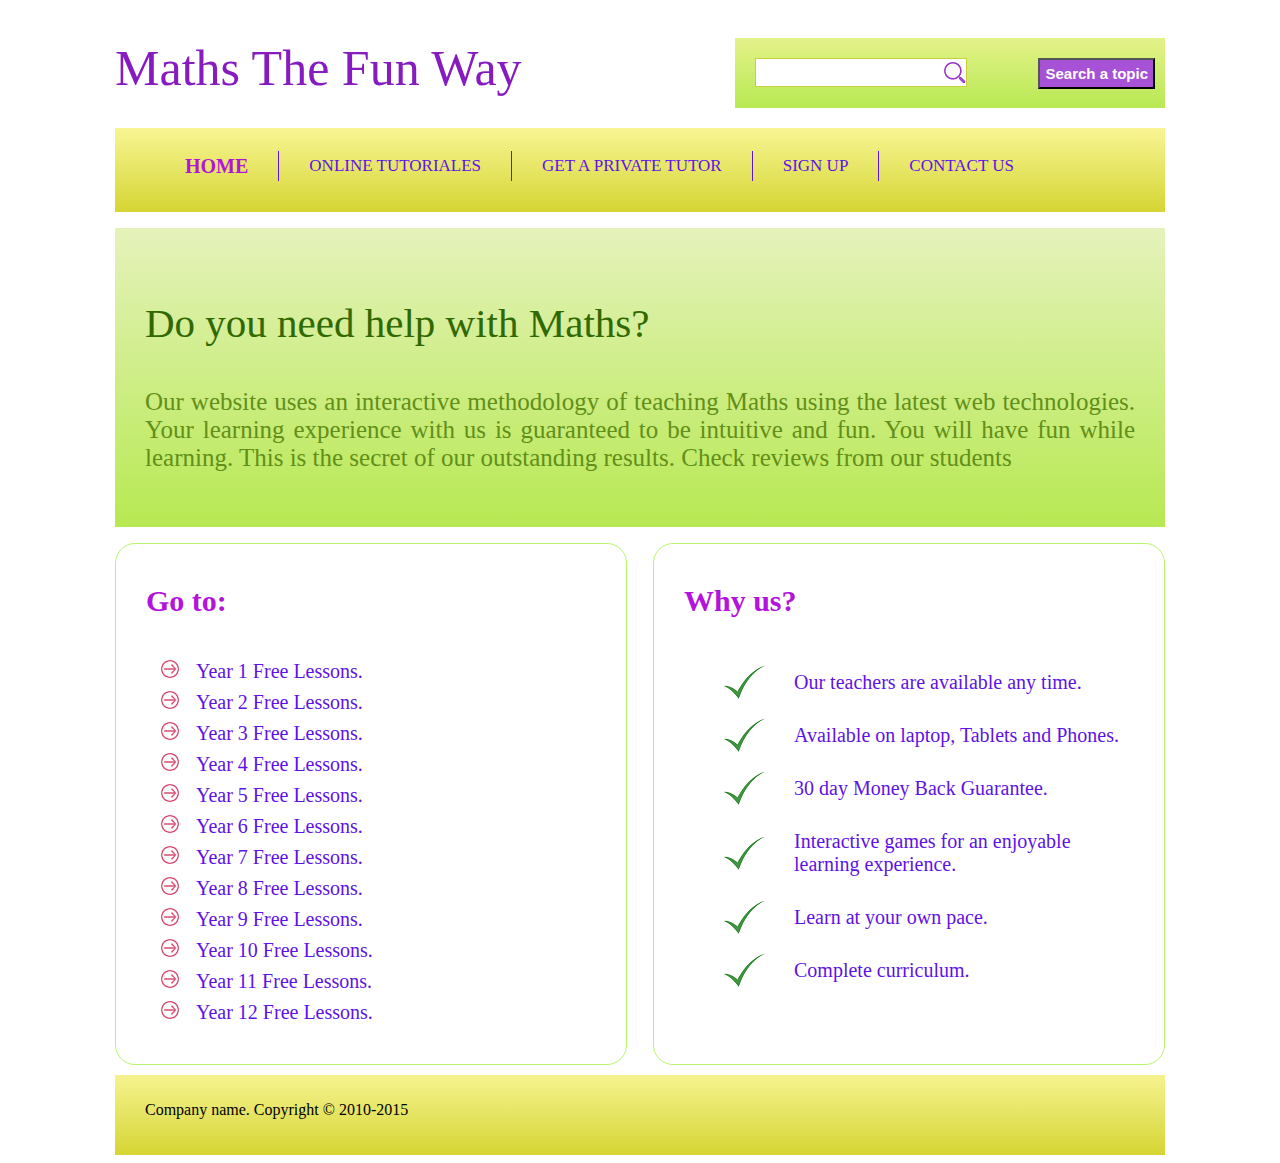
<file: 1. Maths Webistes (HTML & CSS)/index.html>
<!DOCTYPE html>

<html lang="en">
    <head>
        <meta charset="utf-8">
        <title>Maths Website</title>
        <meta name="viewport" content="width=device-width, initial-scale = 1.0, user-scalabe = yes">
        
        <link rel="stylesheet" href="styling.css">
    
    </head>
 
    <body>
        <!--Este es para toda la app -->
        <div id="container">
            
            <!--Ahi empieza el header-->
            <div id="header">
                <div id="brand">
                    <h1><a href="#">Maths The Fun Way</a></h1>
                </div>
                
                <div id="searchBox">
                    <form method="get">
                        <input type="text" class="text">
                    
                        <input type="submit" value="Search a topic" class="submit">
                    </form>
                </div>
                
                <div class="clear">
                
                </div>
            </div>
            
            <!--Ahi empieza el menu -->
            <div id="menu">
                <ul>
                    <li><a href="a" class="active">Home</a></li>
                    <li><a href="a">Online Tutoriales</a></li>
                    <li><a href="a">Get a private tutor</a></li>
                    <li><a href="a">Sign up</a></li>
                    <li><a href="a">Contact us</a></li> 
                </ul>
            </div>
            
            <div id="introduction">
                <h3>Do you need help with Maths?</h3>
                <p>Our website uses an interactive methodology of teaching Maths using the latest web technologies. Your learning experience with us is guaranteed to be intuitive and fun. You will have fun while learning. This is the secret of our outstanding results. Check reviews from our students</p>
            </div>
            
            <div id="leftsidebar" class="sidebar">
                <h3>Go to:</h3>
                <ul>
                    <li><a href="#">Year 1 Free Lessons.</a></li>
                    <li><a href="#">Year 2 Free Lessons.</a></li>
                    <li><a href="#">Year 3 Free Lessons.</a></li>
                    <li><a href="#">Year 4 Free Lessons.</a></li>
                    <li><a href="#">Year 5 Free Lessons.</a></li>
                    <li><a href="#">Year 6 Free Lessons.</a></li>
                    <li><a href="#">Year 7 Free Lessons.</a></li>
                    <li><a href="#">Year 8 Free Lessons.</a></li>
                    <li><a href="#">Year 9 Free Lessons.</a></li>
                    <li><a href="#">Year 10 Free Lessons.</a></li>
                    <li><a href="#">Year 11 Free Lessons.</a></li>
                    <li><a href="#">Year 12 Free Lessons.</a></li>
                </ul>
            
            </div>
            
             <div id="rightsidebar" class="sidebar">
                <h3>Why us?</h3>
                 <ul>
                    <li><a href="#">Our teachers are available any time.</a></li>
                     <li><a href="#">Available on laptop, Tablets and Phones.</a></li>
                     <li><a href="#">30 day Money Back Guarantee.</a></li>
                     <li><a href="#">Interactive games for an enjoyable learning experience.</a></li>
                     <li><a href="#">Learn at your own pace.</a></li>
                     <li><a href="#">Complete curriculum.</a></li>
                 </ul>
            </div>
            <div class="clear"></div>
            
            <footer class="footer">
                <div>
                    <p>Company name. Copyright &copy; 2010-2015</p>
                </div>
            </footer>
        </div>
    
    </body>


</html>
</file>
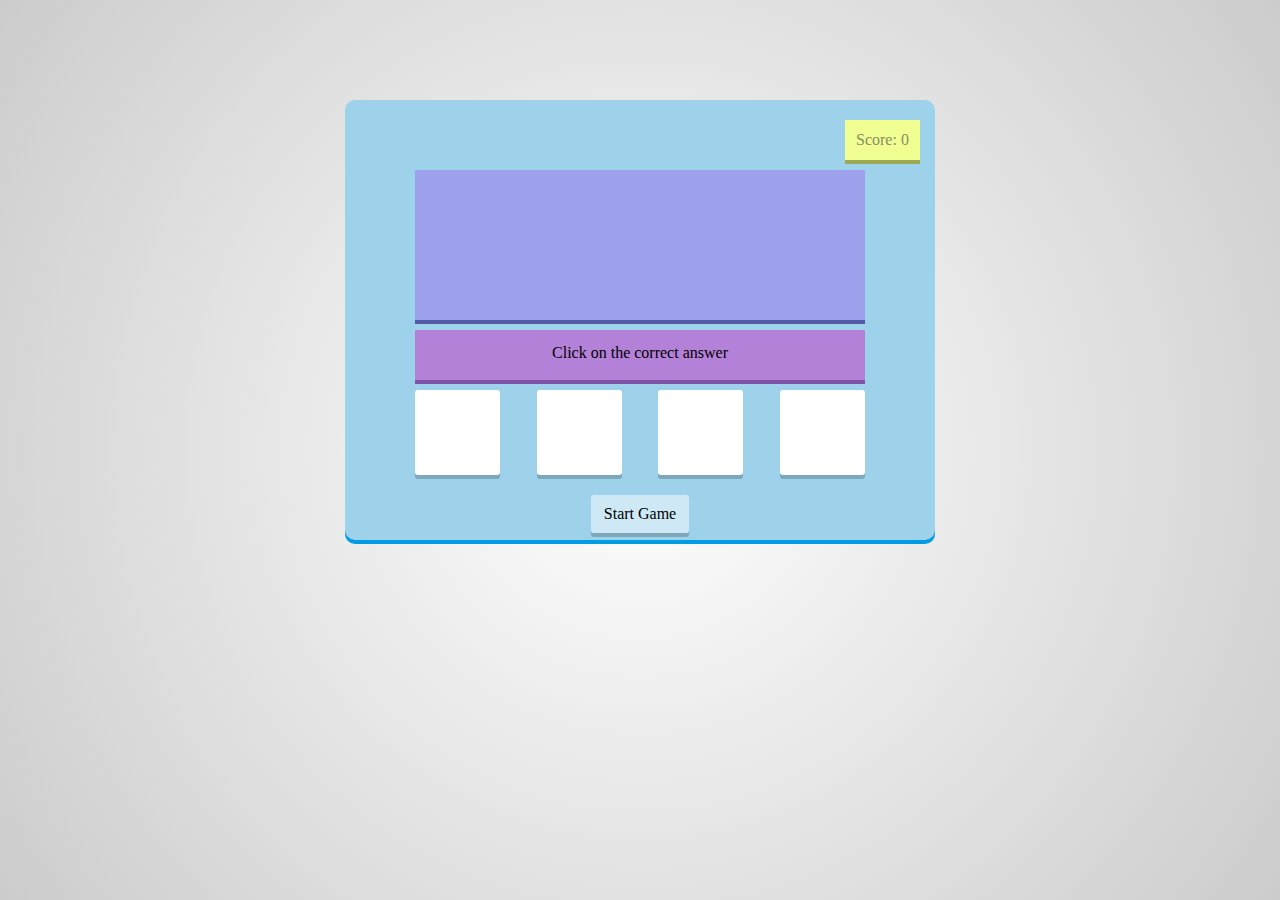
<file: 2. Maths Game (JS)/index.html>
<!DOCTYPE HTML>

    <HTML lang="en">
    <HEAD>

        <title>Maths Game</title>
        <meta charset="utf-8">
        <meta name="viewport" content="width=device-width, initial-scale, user-scalable=yes">
        <link rel="stylesheet" href="styling.css">
    </HEAD>

        <body>
            <div id="container">
                <div id="score">
                    Score: <span id="scorevalue">0</span>
                </div>
                
                <div id="correct">
                    Correct
                </div>
                
                <div id="wrong"> 
                    Try again
                </div>
                
                <div id="medal"> 
                    
                </div>
                
                <div id="question">
            
                </div>
                
                <div id="instruction">
                    Click on the correct answer
                </div>
                
                <div id="choices">
                     <div id="box1" class="box"></div>
                     <div id="box2" class="box"></div>
                     <div id="box3" class="box"></div>
                     <div id="box4" class="box"></div>
                </div>
                
                <div id="startreset">
                    Start Game
                </div>
                
                <div id="timeremaining">
                    Time remaining: <span id="timeremainingvalue">60</span> sec
                </div>
                
                <div id="gameOver">
                    
                </div>
                
            </div>
            
            <script src="javascript.js"></script>
        </body>

    </HTML>
</file>
<file: 1. Maths Webistes (HTML & CSS)/styling.css>
body{
    font: Arial, Helvetica, sans-serif;
}

#container{
    width: 1050px;
    /*border: 1px solid grey;*/
    margin: 0 auto;/*this put the container in the middle*/
    
}

#header{
    height: 100px;
    padding: 10px 0;
}

#brand{
    float: left;
}

h1 a{
    font-size: 50px;
    font-weight: 100;
    color: #861BBF;
    text-decoration: none;/*this remove the underline*/
}

/*this will send the searchBox to the right*/

#searchBox{
    float: right;
    /*To make sure it works for all browsers*/
    background: linear-gradient(#E4F289,#B7E953);
    background: -webkit-linear-gradient(#E4F289,#B7E953);
    background: -o-linear-gradient(#E4F289,#B7E953);
    background: -moz-linear-gradient(#E4F289,#B7E953);
    width: 400px;
    height: 50px;
    padding: 20px 10px 0 20px;
    margin-top: 20px;
}

.text{
    float: left;
    width: 200px;
    padding: 5px;
    font-size: 15px;
    color: #E36A0C;
    background: white url(images/search.png) right center no-repeat;
    border: 1px solid #C8D03E;
        
}

.submit{
    float: right;
    padding: 5px;
    font-weight: bold;
    color: white;
    background: #A751D6;
    font-size: 15px;
}

.clear{
    clear: both;
}

#menu{
    height: 70px;
    background: linear-gradient(#F8F594, #D5D533);
    background: -webkit-linear-gradient(#F8F594, #D5D533);
    background: -o-linear-gradient(#F8F594, #D5D533);
    background: -moz-linear-gradient(#F8F594, #D5D533);
    padding: 7px 0;
}

/* -----Ahi empieza el diseno del menu----------*/
/*para eliminar las bolitas*/
ul{
    list-style: none;
    background: linear-gradien
}

#menu ul li{
    
   float: left;
    padding: 0 30px;
    height: 30px;
    border-right: 1px solid #5D12E7;
}

/*eliminar la ultima barrita de las listas*/
#menu ul li:last-child{
    border-right: none;
}

#menu ul li a{
    text-decoration: none;
    text-transform: uppercase;
    font-size: 17px;
    color: #5D12E7;
    line-height: 30px;/* eso hace que el texto baje y este en el medio de la barrita*/
    
    /*cuando pasamos el mouse sobre el texto hace que el tamano aumente y baje, se agrega uno para cada navegador*/
    -webkit-transition: font-size 0.3s ease; /*SAFARI*/
    -moz-transition: font-size 0.3s ease;/*MOZILLA*/
    -o-transition: font-size 0.3s ease;/*OPERA*/
    -ms-transition: font-size 0.3s ease;/*I.E*/
    transition: font-size 0.3s ease;/*CHROME*/
}

#menu ul li a:hover, #menu ul li a.active{
    font-size: 20px;
    font-weight: bold;
    color: #B314DB;
}


/*Aqui empezamos con el styling de la parte de introduccion*/

#introduction{
    background: linear-gradient(#E5F2BB, #B7E952);
    background: -webkit-linear-gradient(#E5F2BB, #B7E952);
    background: -o-linear-gradient(#E5F2BB, #B7E952);
    background: -moz-linear-gradient(#E5F2BB, #B7E952);
    padding: 30px;
    margin: 16px 0;
}

#introduction h3{
    font-size: 41px;
    color: #316901;
    font-weight: normal;
}

#introduction p{
    font-size: 25px;
    color: #628F19;
    text-align: justify;
}


/*Aqui empezamos con el styling de los sidebars*/

.sidebar{
    height: 500px;
    width: 450px;
    border: 1px solid #BAF46F;
    border-radius: 20px;
    padding: 10px 30px;
}

.sidebar h3{
    color: #B314DB;
    font-size: 30px;
}

.sidebar ul {
    padding-top: 8px;
}

#leftsidebar ul li{
    padding: 4px 0 4px 10px;
    list-style-image: url(images/arrow.png);
}

#rightsidebar ul li{
    padding: 15px 0 15px 70px;
    background: url(images/tick.png) no-repeat left center;
}


.sidebar ul li a{
    text-decoration: none;
    font-size: 20px;
    color: #5D12E7;
     /*cuando pasamos el mouse sobre el texto hace que el tamano aumente y baje, se agrega uno para cada navegador*/
    -webkit-transition: font-size 0.3s ease; /*SAFARI*/
    -moz-transition: font-size 0.3s ease;/*MOZILLA*/
    -o-transition: font-size 0.3s ease;/*OPERA*/
    -ms-transition: font-size 0.3s ease;/*I.E*/
    transition: font-size 0.3s ease;/*CHROME*/
}


.sidebar ul li a:hover, .sidebar ul li a.active{
    text-decoration: none;
    color: #B314DB;
    font-size: 23px;
    font-weight: bold;
    
}

#leftsidebar{
    float: left;
}

#rightsidebar{
    float: right;
}

.footer{
    height: 60px;
    background: linear-gradient(#F6F390, #D5D533);
    background: -webkit-linear-gradient(#F6F390, #D5D533);
    background: -o-linear-gradient(#F6F390, #D5D533);
    background: -moz-linear-gradient(#F6F390, #D5D533);
    padding: 10px 30px;
    margin-top: 10px;
}
</file>
<file: 2. Maths Game (JS)/styling.css>
html{
    height: 100%;
    background: radial-gradient(circle, #fff, #ccc);
}

#container{
    height: 400px;
    width: 550px;
    background-color: #9DD2EA;
    margin: 100px auto;
    padding: 20px;
    border-radius: 10px;
    box-shadow:  0px 4px 0px 0px #009DE4;
    /*box-shadow: [horizontal offset] [vertical offest] [blur radius] 
    [optional spread radius] [color]*/
    position: relative;
}

#score{
    background-color: #F1FF92;
    padding: 11px;
    color: #888E5F;
    position: absolute;
    left: 500px;
    box-shadow:  0px 4px 0px 0px #9DA853;
}

#correct{
    background-color: #42E252;
    position: absolute;
    padding: 11px;
    color: white;
    left: 260px;
    display: none;
}


#wrong{
    background-color: #DE401A;
    position: absolute;
    padding: 11px;
    color: white;
    left: 250px;
    display: none;
}
#medal{
    position: absolute;
    padding: 11px;
    color: white;
    left: px;
    display: none;
    background: white url(images/medal.jpg) right center no-repeat;
}

#question{
    width: 450px;
    height: 150px;
    margin: 50px auto 10px auto;
    background-color: #9DA0EA;
    box-shadow: 0px 4px #535AA8;
    font-size: 100px;
    text-align: center;
    font-family: cursive, sans-serif;
}

#instruction{
    width: 450px;
    height: 50px;
    background-color: #B481D9;
    margin: 10px auto 10px auto;
    text-align: center;
    line-height: 45px;
    box-shadow: 0px 4px #8153A8;
}

#choices{
    height: 100px;
    width: 450px;
    margin: 5px auto 5px auto;
}

.box{
    height:85px;
    width: 85px;
    background-color: white;
    float: left;
    margin-right: 36.5px;
    border-radius: 3px;
    cursor: pointer;
    box-shadow: 0px 4px rgba(0, 0, 0, 0.2);
    text-align: center;
    line-height: 80px;
    position: relative;
    transition: all 0.2s;/*eso es como el delay para que haga la accion*/
}

/*agregando hover funcion*/
.box:hover, #startreset:hover{
    background-color: #9C89F6;
    color: white;
    box-shadow: 0px 4px #6B54D3;
}

/*Este permite que cuando uno hace click se activa y  se achica el box*/
.box:active, #startreset:active{
    box-shadow: 0px 0px #6B54D3;
    top: 4px;
}

/*Eso impide que el box4 tenga margin left igual que los otros*/
#box4{
    margin-right: 0px;
}

#startreset{
    width: 78px;
    padding:10px;
    background-color: rgba(255,255,255,0.5);
    margin: 0 auto;
    border-radius: 3px;
    cursor: pointer;
    box-shadow: 0px 4px rgba(0, 0, 0, 0.2);
    text-align: center;
    position: relative;
    transition: all 0.2s;/*eso es como el delay para que haga la accion*/
}

/*el componente que muestra el tiempo remainning*/
#timeremaining{
    width: 152px;
    position: absolute;/*si no pongo este primero no funcionan el top ni el left*/
    top: 394px;
    left: 400px;
    padding: 10px;
    background-color: rgba(181, 235, 36, 0.8);
    border-radius: 3px;
    box-shadow: 0px 4px rgba(0, 0, 0, 0.2);
     /*visibility: hidden;Hace que no se muestra el time reamining*/
    display: none;
}

/*dibujamos el componente que muestra el score*/
#gameOver{
    height: 200px;
    width: 500px;
    background: linear-gradient(#F3CA6B, #F3706C);
    color: white;
    font-size: 2.5em;
    position: absolute;
    text-align: center;
    top: 100px;
    left: 45px;
    text-transform: uppercase;
    z-index: 2;
    display: none;
}
</file>
